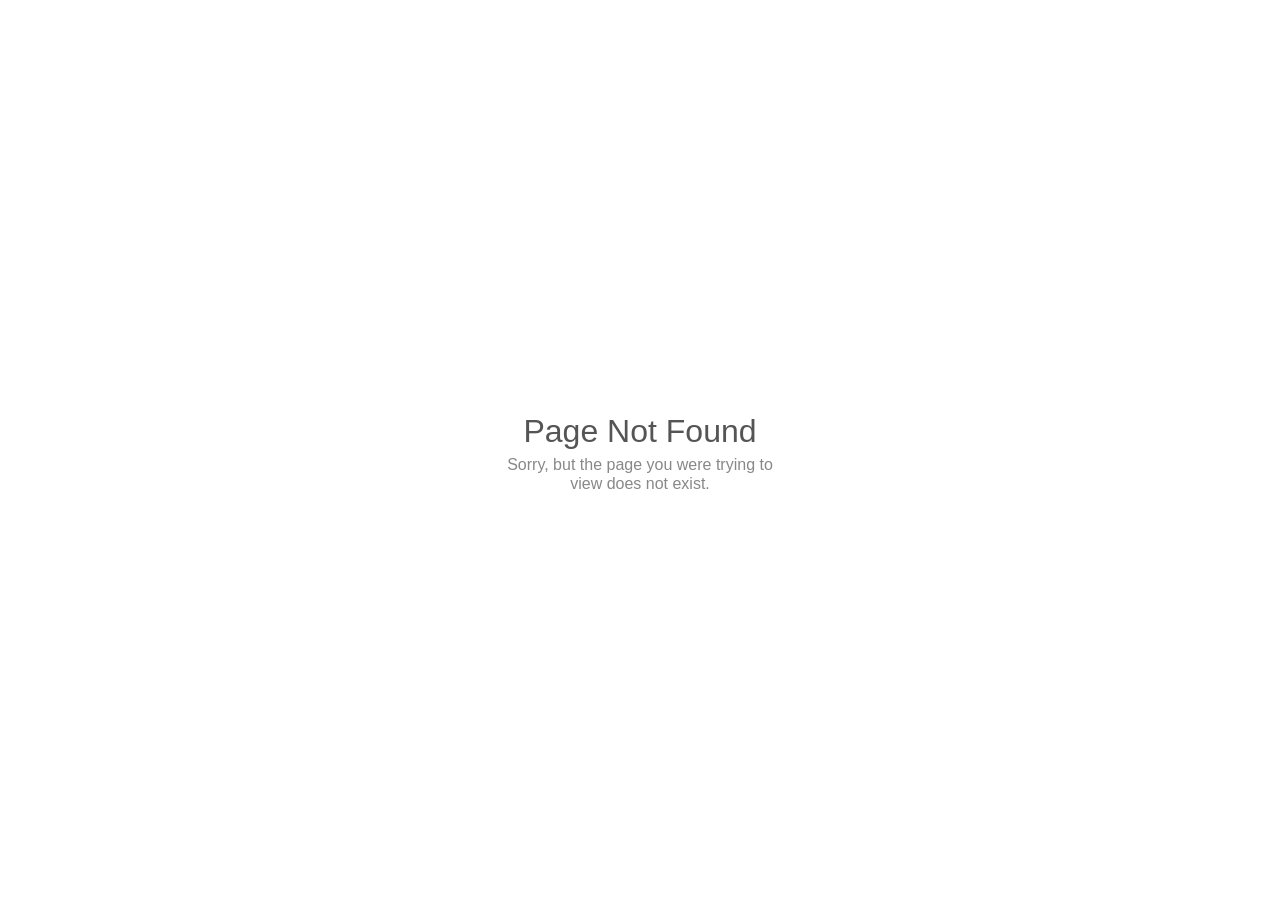
<file: projectdom-coming-soon/ajaxserver/index.htm>
<!doctype html>
<html lang="en">
<head>
    <meta charset="utf-8">
    <title>Page Not Found</title>
    <meta name="viewport" content="width=device-width, initial-scale=1">
    <style>

        * {
            line-height: 1.5;
            margin: 0;
        }

        html {
            color: #888;
            font-family: sans-serif;
            text-align: center;
        }

        body {
            left: 50%;
            margin: -43px 0 0 -150px;
            position: absolute;
            top: 50%;
            width: 300px;
        }

        h1 {
            color: #555;
            font-size: 2em;
            font-weight: 400;
        }

        p {
            line-height: 1.2;
        }

        @media only screen and (max-width: 270px) {

            body {
                margin: 10px auto;
                position: static;
                width: 95%;
            }

            h1 {
                font-size: 1.5em;
            }

        }

    </style>
</head>
<body>
    <h1>Page Not Found</h1>
    <p>Sorry, but the page you were trying to view does not exist.</p>
</body>
</html>
<!-- IE needs 512+ bytes: http://blogs.msdn.com/b/ieinternals/archive/2010/08/19/http-error-pages-in-internet-explorer.aspx -->
</file>
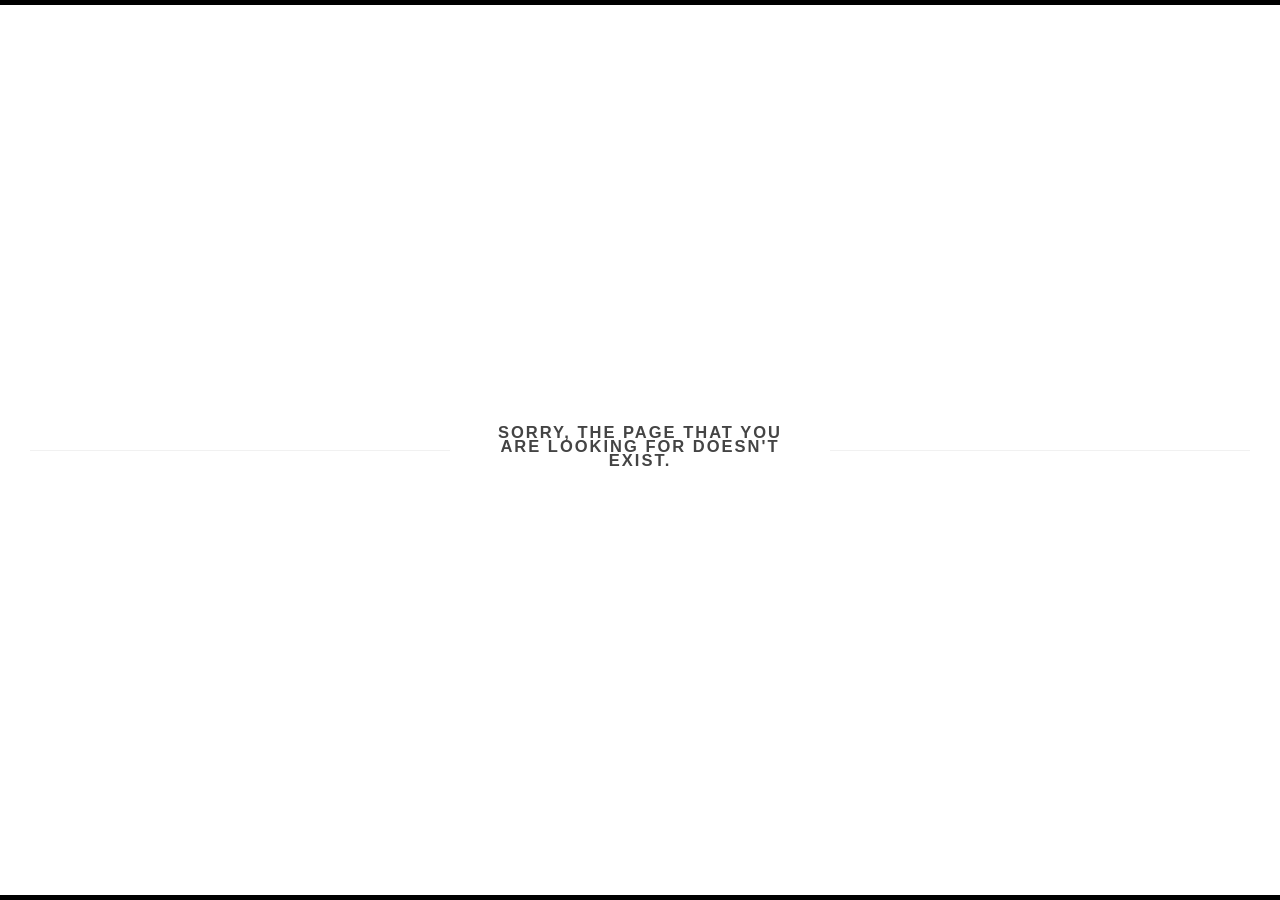
<file: projectdom-coming-soon/img/mask/index.htm>
<!--highhay.com-->
<!DOCTYPE html>
<!--[if IE 8]> 				 <html class="no-js lt-ie9" lang="en" > <![endif]-->
<!--[if gt IE 8]><!-->
<html class="no-js" lang="en" >
	<!--<![endif]-->
	<head>
		<meta charset="utf-8">
		<meta http-equiv="Content-Type" content="text/html; charset=utf-8" />

		<title>HighHay</title>
		<!-- Behavioral Meta Data -->
		<meta name="apple-mobile-web-app-capable" content="yes">
		<meta name="viewport" content="width=device-width, initial-scale=1, maximum-scale=1, user-scalable=no">
		

	</head>
	<body>
		<div class="container">
			<div class="important-notes">				
				<h2>Sorry, the page that you are looking for doesn't exist.</h2>
			</div>
			
			
		</div>
	</body>
	<style>
	h4{
		color: #333;
	}
	a{
		color:#397BA7;
		text-decoration:none;
	}
	a:visited{
		color:#2065A6;
		text-decoration:none;
	}
	
	html, body, .container{ height: 100%; margin: 0; padding: 0; }
	body{
		min-width: 320px;
		overflow: hidden;
	}
	body{
		font-family: Helvetica, Arial, sans-serif;
		font-size: 11px;
		font-weight: 200;
		letter-spacing: 2px;
		line-height: 14px;
		text-transform: uppercase;
		color: #444;
	}
	a{
		color: #888;
		text-decoration: none;
	}
	a:hover{
		color: #000;
	}
	.container{
		width: 100%;
		box-shadow: 0px -5px 0 0px #000 inset, 0px 5px 0 0px #000 inset;
	}
	.important-notes{
		width: 320px;
		height: 78px;
		padding: 0px 30px;
		position: absolute;
		top: 50%;
		left: 50%;
		margin: -39px 0 0 -190px;
		background: #fff;
		text-align: center;
	}
	.important-notes:before{
		content: '';
		position: fixed;
		left: 30px;
		right: 30px;
		height: 1px;
		background: rgba(207,207,207,0.3);
		top: 50%;
		z-index: -1;
	}
	.copyright{
		position: absolute;
		width: 100%;
		bottom: 5px;
		text-align: center;
		text-transform: none;
		letter-spacing: 0.04em;
	}
	@media screen and (max-width: 400px){
		.important-notes{
			-webkit-transform: scale(0.6);
			-moz-transform: scale(0.6);
			-o-transform: scale(0.6);
			-ms-transform: scale(0.6);
			-webkit-transform: scale(0.6);
		}
	}
	</style>
</html>
</file>
